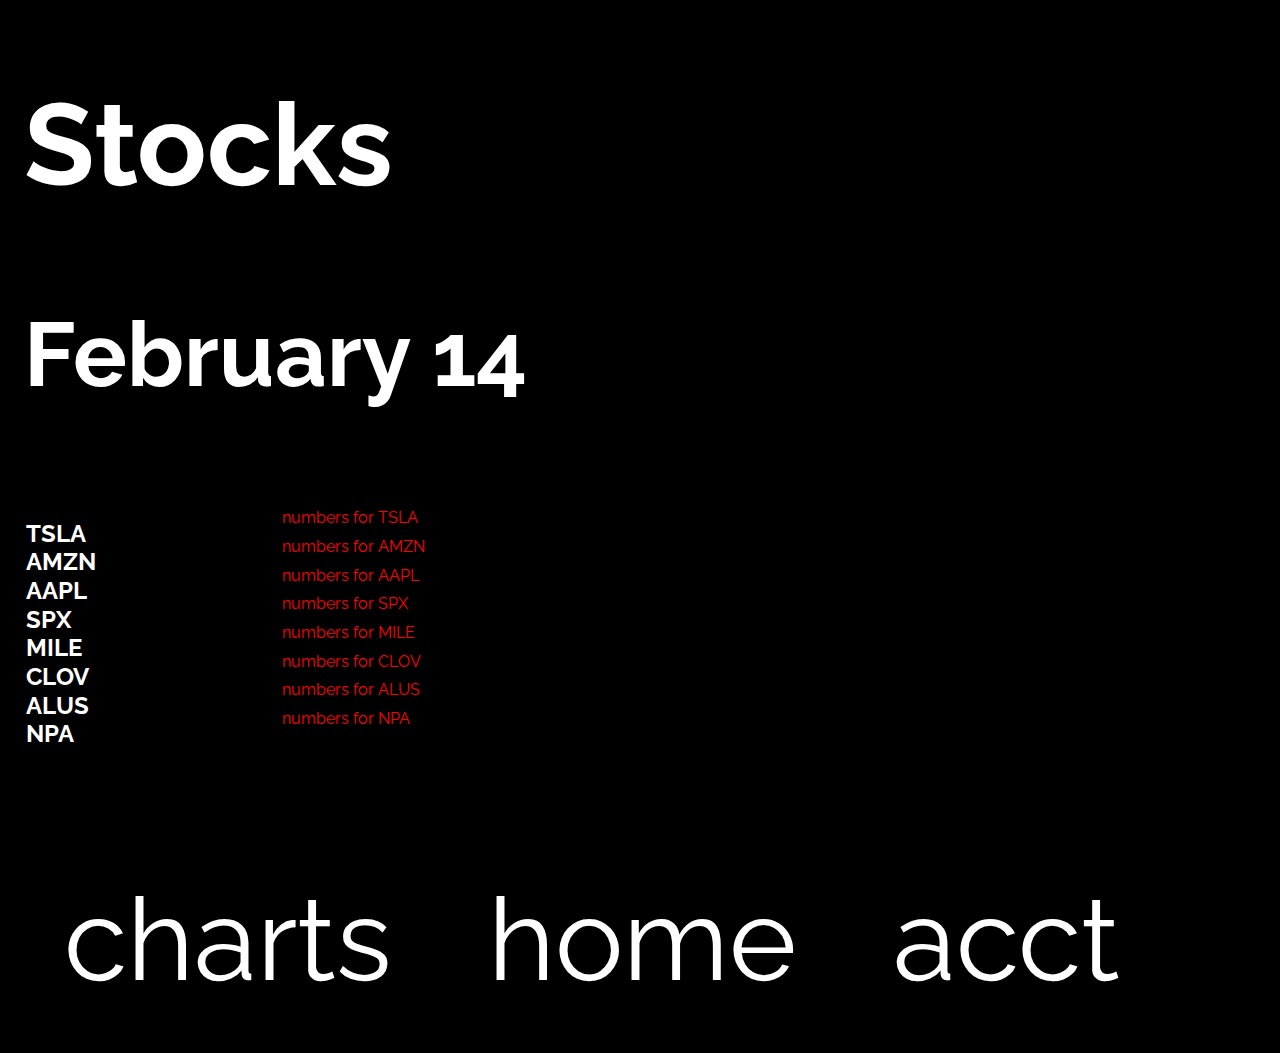
<file: stocknewsapp/index.html>
<!DOCTYPE html>
<html lang='en'>
    <head>
        <meta charset="UTF-8">
        <meta name="viewport" content="width=device-width, initial-scale=1.0">
        <title>Stockxapp</title><link rel="preconnect" href="https://fonts.gstatic.com">
        <link href="https://fonts.googleapis.com/css2?family=Raleway:wght@200&display=swap" rel="stylesheet">
        <link rel="stylesheet" href="style.css">
    </head>
    <body>
        <div class='top'>
            <h1 style="font-size:9vw;">Stocks</h1>
            <h3 style="font-size:7vw;">February 14</h3>
        </div>
        
        <div class='mid'>
            <div><h2>TSLA</h2><p>numbers for TSLA</p></div>
            <div><h2>AMZN</h2><p>numbers for AMZN</p></div>
            <div><h2>AAPL</h2><p>numbers for AAPL</p></div>
            <div><h2>SPX</h2><p>numbers for SPX</p></div>
            <div><h2>MILE</h2><p>numbers for MILE</p></div>
            <div><h2>CLOV</h2><p>numbers for CLOV</p></div>
            <div><h2>ALUS</h2><p>numbers for ALUS</p></div>
            <div><h2>NPA</h2><p>numbers for NPA</p></div>
        </div>
        <div class='bot'>
            <a href='#charts'>charts</a>
            <a href='#home'>home</a>
            <a href='#account'>acct</a>
        </div>
    </body>
</html>
</file>
<file: stocknewsapp/style.css>
body{
    background-color:black;
    color:white;
    font-family: 'Raleway', sans-serif;
    
}
.top{
    margin-left:1em;
}
.mid{
    margin-top: 7em;
    margin-left:1.1em;
    
}
.bot > a{
    padding:0.4em;
    color:white;
    text-decoration: none;
    font-size: 9vw;
}
.mid > div > p{
    color:red;
    margin-left: 16em;
    margin-top:-3.7em;
}
.mid > h2 {
    font-size:8vw;
}
.bot{
    margin-left:0.6em;
    margin-top:9em;
}
</file>
